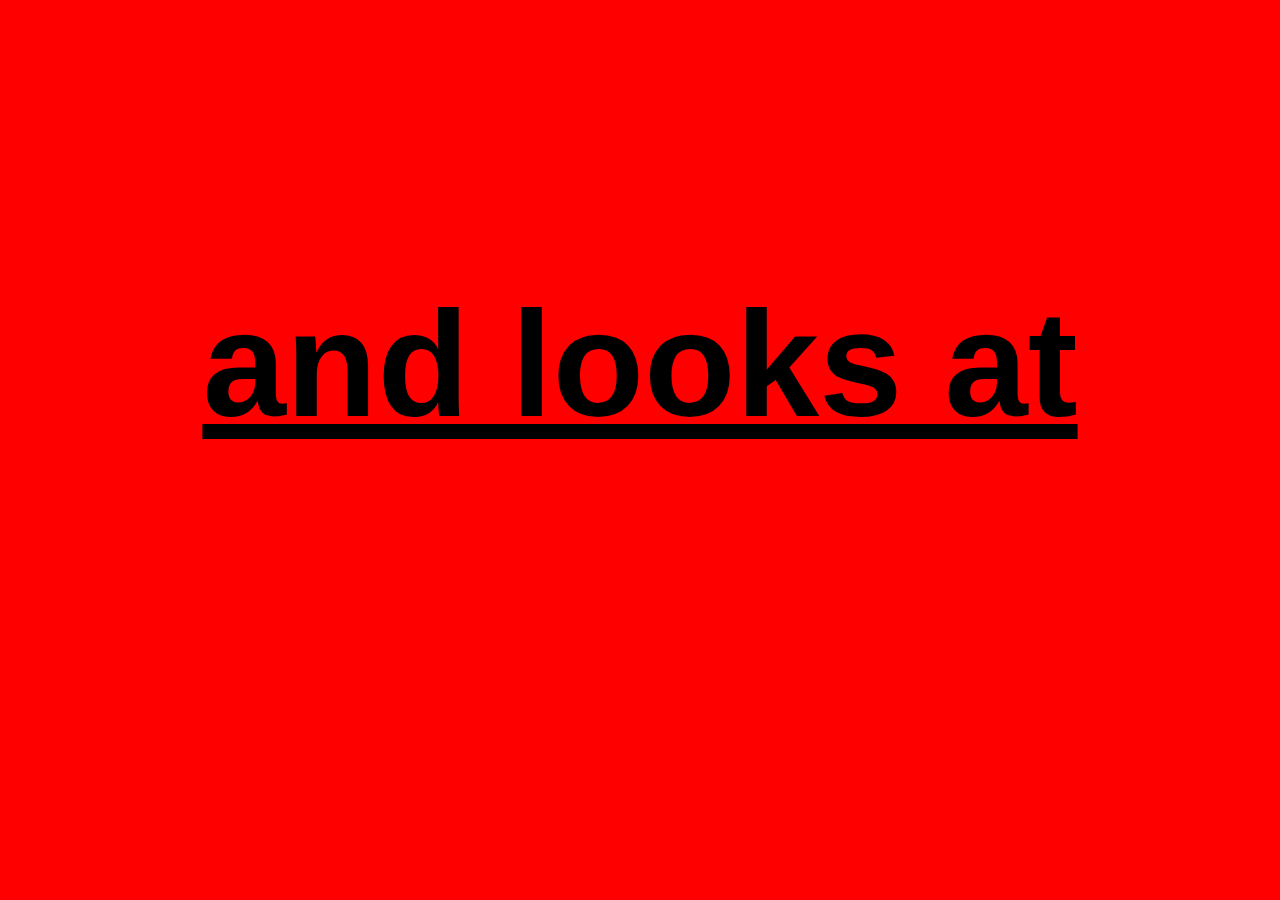
<file: 8.html>
<!DOCTYPE html>
<html lang="en">
  <head>
    <meta charset="utf-8" />
    <title>Safety Pin</title>
    <link rel="stylesheet" href="8.css" />
        <link rel="icon" href="https://cdn.glitch.global/8395e39c-1bc5-4c88-85e3-39fe53c6e815/Asset%2015.svg?v=1739709556814" type="image/x-icon" />

    <meta name="viewport" content="width=device-width, initial-scale=1" />
  </head>

  <body>
    <h1 class="and" onclick="showSharpText()">and looks at</h1>
    
    <h2 class="The" onclick="editText('The')">The</h2>
    <h2 class="SharpPoint" onclick="editText('Sharp')">Sharp Point</h2>
    <a href="9.html">
    <h2 class="With" onclick="editText('With')">with a...</h2>
    </a>

    <div id="background-gif" class="hidden"></div>

    <script>
      function showSharpText() {
  document.querySelector('h1').style.display = 'none';
  
  document.getElementById('background-gif').classList.remove('hidden');
  
  setTimeout(() => {
    document.querySelectorAll('h2').forEach(h2 => {
      h2.style.opacity = 1;
      h2.style.visibility = "visible";  
    });
  }, 500); 

  setTimeout(() => {
    document.querySelector('.With').style.opacity = 1;
    document.querySelector('.With').style.visibility = "visible"; 
  }, 1000); 
}
    </script>
  </body>
</html>
</file>
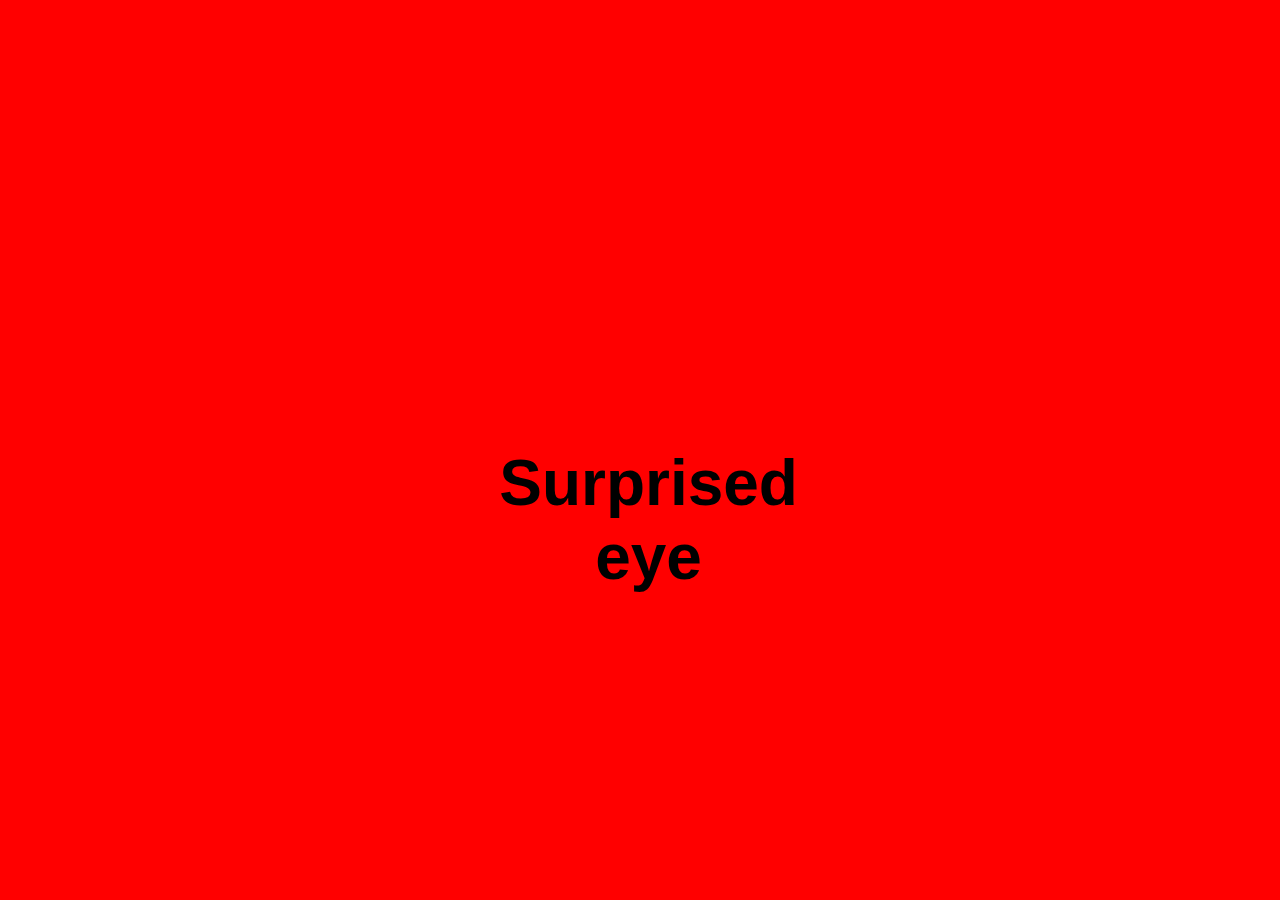
<file: 9.html>
<!DOCTYPE html>
<html>
  <head>
    <meta charset="utf-8" />

    <title>Safety Pin</title>
    <link rel="stylesheet" href="9.css" />
        <link rel="icon" href="https://cdn.glitch.global/8395e39c-1bc5-4c88-85e3-39fe53c6e815/Asset%2015.svg?v=1739709556814" type="image/x-icon" />


    <meta name="viewport" content="width=device-width, initial-scale=1" />
  </head>

  <body>
    <a href="index.html">
      <h1>Surprised <br/> eye</h1>
    </a>
  </body>
</html>
</file>
<file: 8.css>
@font-face {
  font-family: "CustomFont";
  src: url(https://cdn.glitch.global/8395e39c-1bc5-4c88-85e3-39fe53c6e815/FA_FLPVZZYJYZ.ttf?v=1739557936898);
}

* {
  cursor: default !important;
}

::-webkit-scrollbar {
  width: 10px;
  border-radius: 10px;
}

::-webkit-scrollbar-track {
  background: red;
  border-radius: 10px;
}

::-webkit-scrollbar-thumb {
  background: black;
  border-radius: 10px;
}

::-webkit-scrollbar-thumb:hover {
  background: black;
}

body {
  overflow: hidden;
  text-align: center;
  font-size: 15px;
  background: red;
  color: black;
  font-family: sans-serif;
}

h1 {
  font-family: sans-serif;
  text-align: center;
  font-size: 150px;
  margin-top: 22%;
  z-index: 9999999999999;
  text-decoration: underline;
  cursor: pointer;
  transition: opacity 0.5s ease-in-out;
}

h1:hover {
  text-shadow: 0 0 5px yellow, 0 0 10px yellow, 0 0 15px yellow,
    0 0 20px yellow;
  transition: text-shadow 0.5s ease-in-out;
}

h2 {
  opacity: 0;
  visibility: hidden;
  transition: opacity 0.5s ease-in-out, visibility 0s 0.5s;
}

#background-gif {
  position: fixed;
  top: 0;
  left: 0;
  width: 100%;
  height: 100%;
  background-image: url("https://cdn.glitch.global/8395e39c-1bc5-4c88-85e3-39fe53c6e815/Asset_46%40600x.gif?v=1740923266716");
  background-size: cover;
  background-position: center;
  z-index: -1;
  opacity: 0;
  transition: opacity 0.5s ease-in-out;
  filter: contrast(150%) saturate(150%);
}

#background-gif.hidden {
  opacity: 0;
}

#background-gif:not(.hidden) {
  opacity: 1;
}

.The {
  position: absolute;
  font-size: 220px;
  left: 30px;
  top: 32%;
  z-index: 999999999;
  opacity: 0; 
  transition: opacity 1s ease-in-out, top 1s ease-in-out, left 1s ease-in-out;
  -webkit-text-stroke: 3px black;
}

.SharpPoint {
  position: absolute;
  font-size: 150px;
  left: 40px;
  top: 63%;
  z-index: 999999999;
  transition: opacity 1s ease-in-out, left 1s ease-in-out, top 1s ease-in-out;
  text-decoration: underline;
}

.With {
  position: absolute;
  font-size: 100px;
  right: 40px;
  top: -5%;
  -webkit-text-stroke: 3px black;
  color: yellow;
  opacity: 0; 
  visibility: hidden; 
  transition: opacity 2s ease-in-out, visibility 0s 0.5s,
    text-shadow 0.5s ease-in-out;
}

.With:hover {
  text-shadow: 0 0 5px #000000, 0 0 10px #000000, 0 0 15px #000000,
    0 0 20px #000000;
}
</file>
<file: 9.css>
@font-face {
  font-family: "CustomFont";
  src: url(https://cdn.glitch.global/8395e39c-1bc5-4c88-85e3-39fe53c6e815/FA_FLPVZZYJYZ.ttf?v=1739557936898);
}

* {
  cursor: default !important;
}

::-webkit-scrollbar {
  width: 10px;
  border-radius: 10px;
}

::-webkit-scrollbar-track {
  background: red;
  border-radius: 10px;
}

::-webkit-scrollbar-thumb {
  background: black;
  border-radius: 10px;
}

::-webkit-scrollbar-thumb:hover {
  background: black;
}

body {
  overflow: hidden;
  text-align: center;
  font-size: 15px;
  background-color: red;
  background-image: url("https://cdn.glitch.global/8395e39c-1bc5-4c88-85e3-39fe53c6e815/Untitled_Artwork%202.gif?v=1740670228273");
  background-size: cover;
  background-position: center;
  background-attachment: fixed;
  color: black;
  font-family: "CustomFont", sans-serif;
}

h1 {
  font-family: sans-serif;
  text-align: center;
  font-size: 64px;
  margin-top: 95px;
  z-index: 9999999999999;
  color: black;
  text-decoration: none;
  top: 39%;
  left: 39%;
  position: absolute;
  transition: text-shadow 0.5s ease-in-out;
}

h1:hover {
  text-shadow: 0 0 8px rgba(0, 0, 0, 0.6), 0 0 9px rgba(0, 0, 0, 0.5),
    0 0 10px rgba(0, 0, 0, 0.4), 0 0 11px rgba(0, 0, 0, 0.3),
    0 0 12px rgba(0, 0, 0, 0.2);
}
</file>
